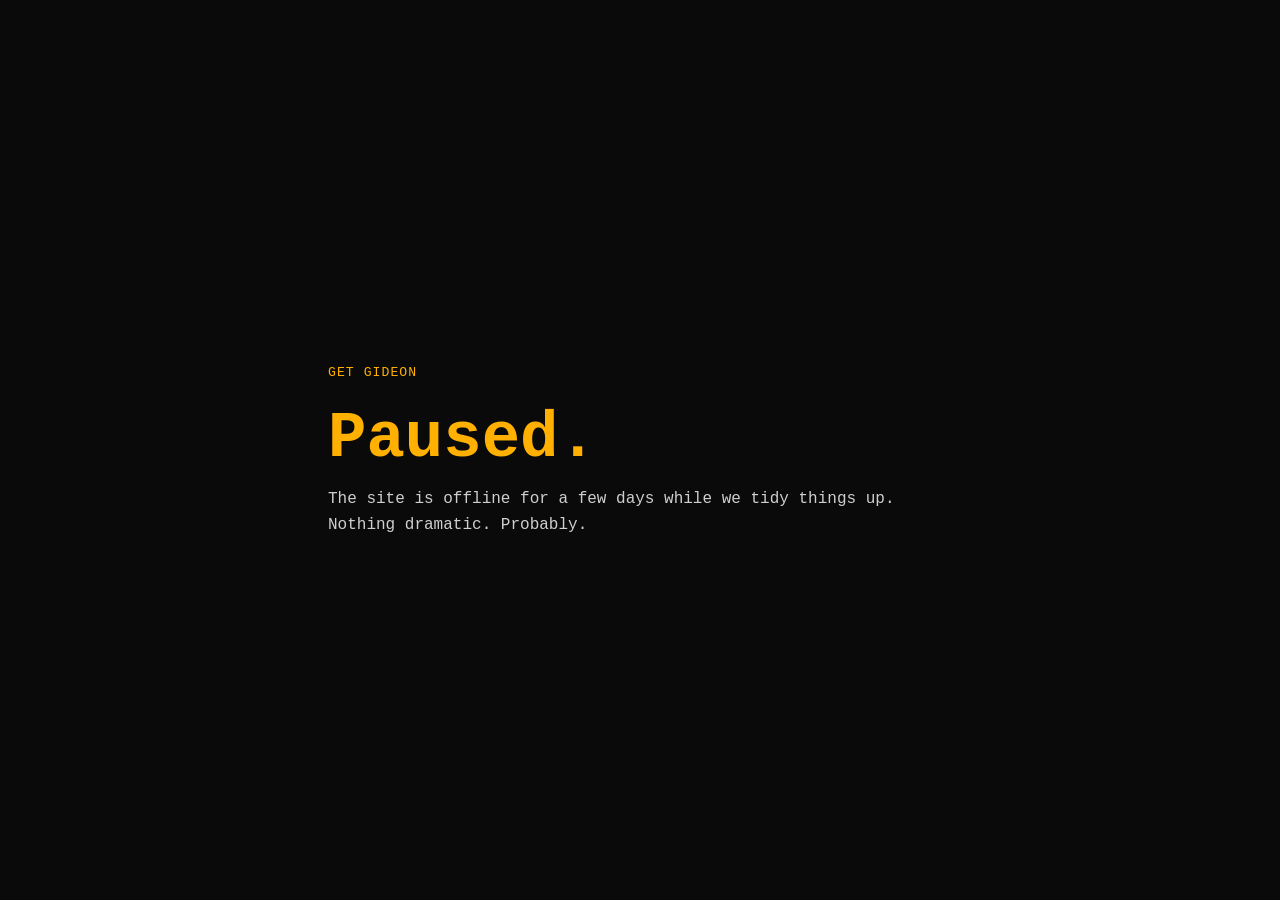
<file: layouts/index.html>
<!doctype html>
<html lang="en">
<head>
  <meta charset="utf-8">
  <meta name="viewport" content="width=device-width, initial-scale=1">
  <meta name="robots" content="noindex, nofollow">
  <title>Get Gideon</title>
  <style>
    :root { color-scheme: dark; }
    * { box-sizing: border-box; }
    body {
      margin: 0;
      min-height: 100vh;
      display: grid;
      place-items: center;
      background: #0a0a0a;
      color: #f2f2f2;
      font-family: ui-monospace, SFMono-Regular, Menlo, Monaco, Consolas, "Liberation Mono", "Courier New", monospace;
      line-height: 1.6;
    }
    main {
      width: min(90vw, 42rem);
      padding: 3rem 1.5rem;
      text-align: left;
    }
    .mark {
      color: #ffb000;
      letter-spacing: .08em;
      text-transform: uppercase;
      font-size: .82rem;
      margin-bottom: 1.5rem;
    }
    h1 {
      margin: 0 0 1rem;
      font-size: clamp(2rem, 8vw, 4rem);
      line-height: 1;
      color: #ffb000;
    }
    p { margin: 0; max-width: 36rem; color: #cfcfcf; }
  </style>
</head>
<body>
  <main aria-label="Temporary site notice">
    <div class="mark">Get Gideon</div>
    <h1>Paused.</h1>
    <p>The site is offline for a few days while we tidy things up. Nothing dramatic. Probably.</p>
  </main>
</body>
</html>
</file>
